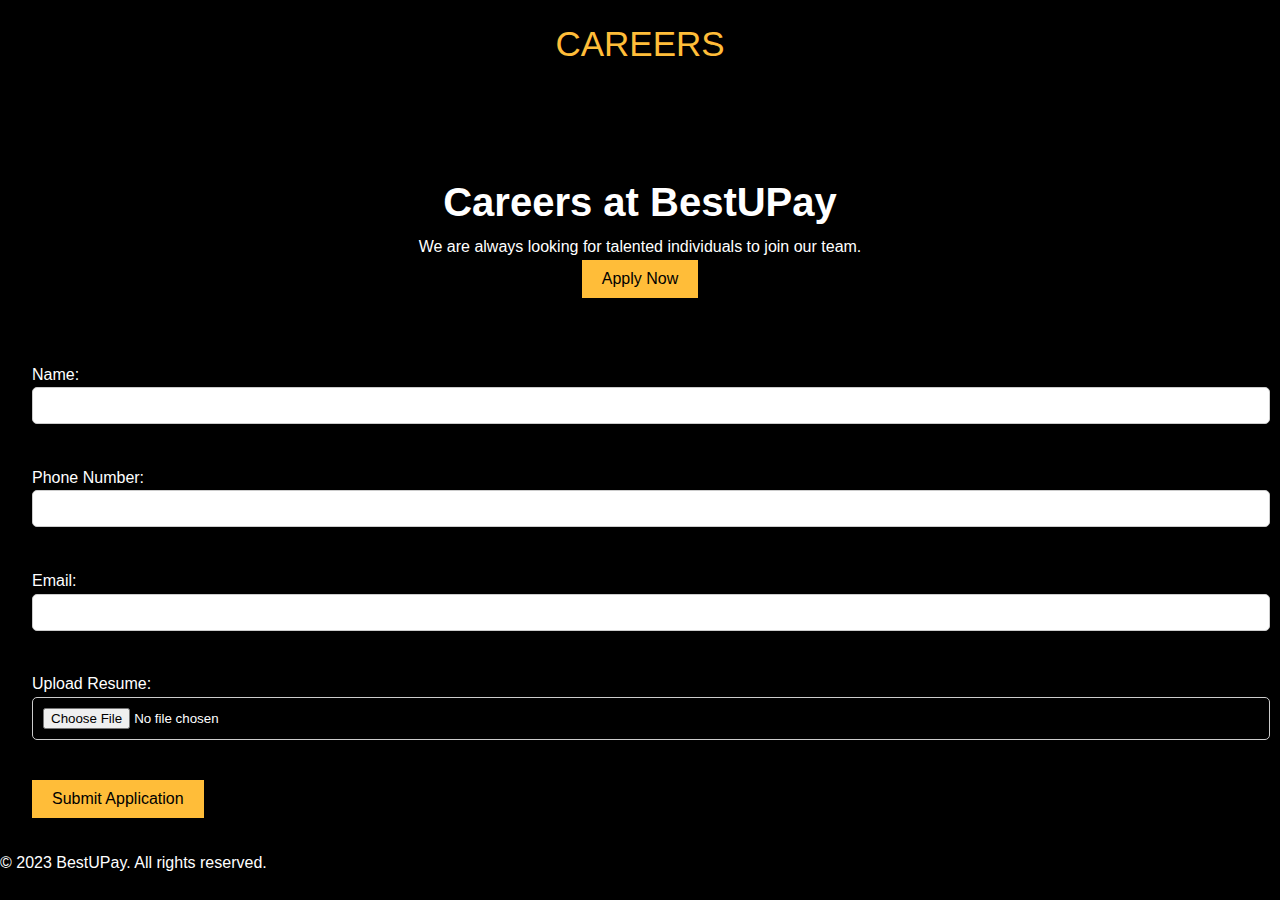
<file: career.html>
<!DOCTYPE html>
<html lang="en">
<head>
    <meta charset="UTF-8">
    <meta name="viewport" content="width=device-width, initial-scale=1.0">
    <link rel="stylesheet" href="css/career.css">
    <title>BestUPay Careers</title>
</head>
<body>
    <header>
        <nav>
          
            <a href="/careers">CAREERS</a>
            
        </nav>
    </header>

    <main>
        <section class="careers-section">
            <h1>Careers at BestUPay</h1>
            <p>We are always looking for talented individuals to join our team.</p>
            <button id="apply-button">Apply Now</button>
        </section>
    </main>

<main>
    <section>
        <div>
            <form id="contact-form">

                <label for="Name">Name: </label>
                <input type="text" id="name" name="name" required><br><br>
                
                <label for="phone">Phone Number:</label>
                <input type="tel" id="phone" name="phone" required><br><br>
                
                <label for="email">Email:</label>
                <input type="email" id="email" name="email" required><br><br>
                
                <label for="resume">Upload Resume:</label>
                <input type="file" id="resume" accept=".pdf,.doc,.docx" required/><br><br>
                <input type="text" id="get" style="display:none;" /> 
                <h1 id="hone" style="display: none;"></h1>
                <button type="submit" onclick="sendEmail(); reset(); return false;">Submit Application</button>
            </form>
            <!-- <button id="show-resume">Show Resume</button> -->

        </div>
        <div id="successMessage" class="bg-dark p-5 p-md-5" style="display:none; width:150vh">
            <p>Thank you for your message! We'll get in touch with you soon.</p>
          </div>
    </section>
</main>


    <footer>
        <p>&copy; 2023 BestUPay. All rights reserved.</p>
    </footer>
    <script src="https://smtpjs.com/v3/smtp.js"></script>

    <script src="js/career.js"></script>
</body>
</html>
</file>
<file: css/career.css>
/* Reset some default styles */
body, h1, h2, h3, p {
    margin: 0;
    padding: 0;
}

/* Basic styling */
body {
    font-family: Arial, sans-serif;
    line-height: 1.6;
    background-color: black;
    color: white;
}

header {
    background-color: black;
    color: #ffbd39;
    text-align: center;
    padding: 1rem;
}

nav a {
    color: #ffbd39;
    text-decoration: none;
    margin: 0 10px;
    font-size: 35px;
}

input[type="text"],
input[type="tel"],
input[type="email"],
input[type="file"] {
    width: 100%;
    padding: 10px;
    margin-bottom: 15px;
    border: 1px solid #ccc;
    border-radius: 5px;

}

main {
    padding: 2rem;
}

.careers-section {
    text-align: center;
    margin-top: 50px;
}

h1 {
    font-size: 2.5rem;
    
}

button {
    padding: 10px 20px;
    background-color: #ffbd39;
    color: whit;
    border: none;
    cursor: pointer;
    font-size: 1rem;
}

button:hover {
    background-color: #555;
}
</file>
